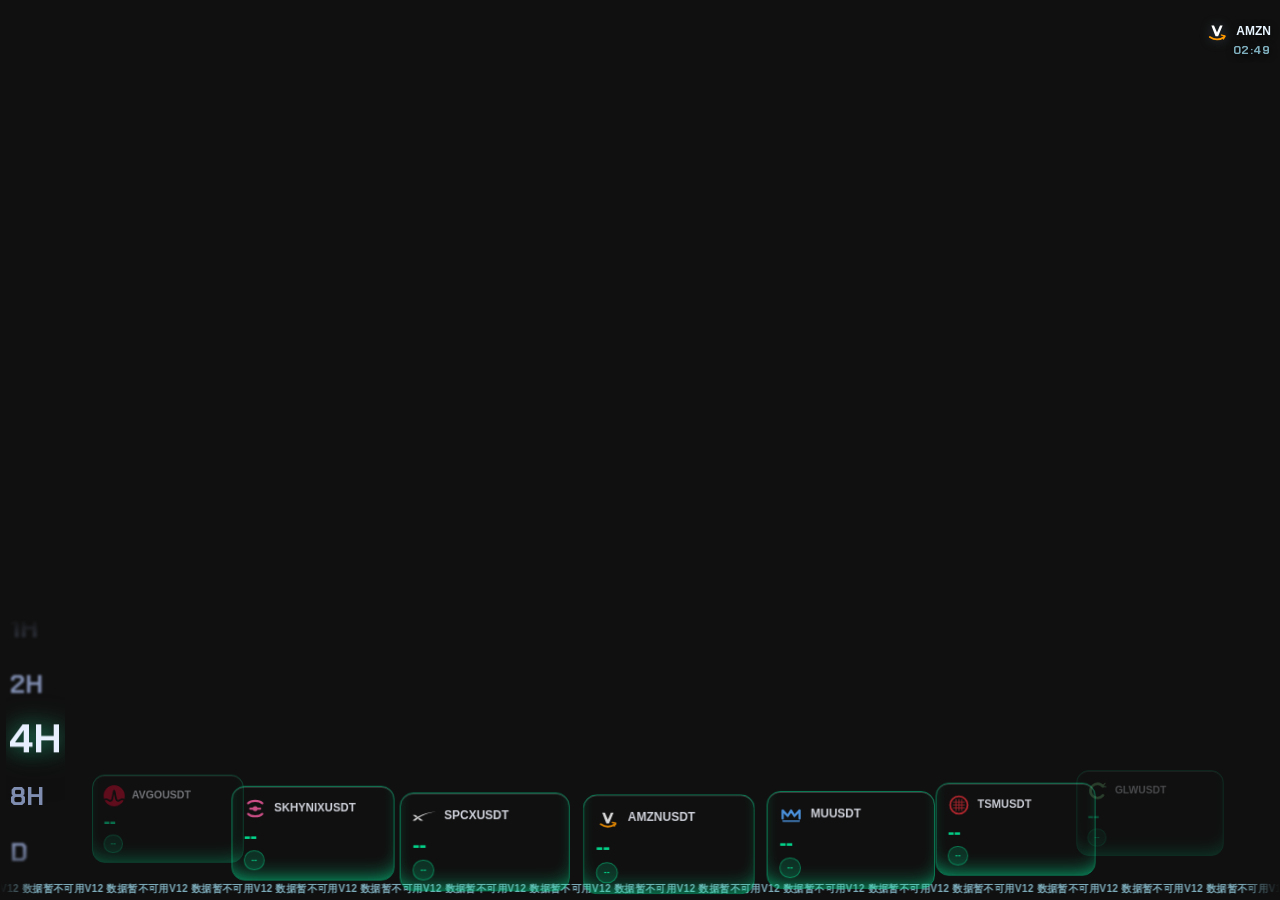
<file: V6/index.html>
<!doctype html>
<html lang="zh-CN">
<head>
<meta charset="utf-8">
<meta name="viewport" content="width=device-width,initial-scale=1,maximum-scale=1,user-scalable=no,viewport-fit=cover">
<meta name="theme-color" content="#101010">
<title>VEGAS V6 · Gate</title>
<link rel="icon" type="image/svg+xml" href="./assets/icons/App-Icon.svg?v=v6-independent-2">
<link rel="apple-touch-icon" sizes="180x180" href="./assets/icons/App-Icon-180.png?v=v6-independent-2">
<link rel="stylesheet" href="./cards/rolling-cards.css?v=v6-static-20261112-3">
<link rel="stylesheet" href="./assets/css/v6-modules.css?v=v6-static-20261112-3">
<link rel="stylesheet" href="./modules/timeframe-switch/host.css?v=v6-static-20261112-3">
<link rel="stylesheet" href="./assets/css/full-screen-dynamic.css?v=v6-static-20261112-3">
</head>
<body>
<main id="app">
  <div id="kline-host" aria-label="Gate K线"></div>
  <iframe id="logo-frame" src="./modules/logo/logo.html?v=v6-kline-pause-20261115-1" title="VEGAS Logo 模块" loading="eager" allowtransparency="true" onload="this.classList.add('is-ready')"></iframe>
  <iframe id="timeframe-frame" src="./modules/timeframe-switch/index.html?v=timeframe-wheel-20261112-4" title="周期切换" loading="eager" allowtransparency="true" onload="this.classList.add('is-ready')"></iframe>
  <div id="rolling-cards-frame" aria-label="22张行情卡片滚动"><div id="ring"><div id="vp"></div></div></div>
  <section id="signal-ticker" aria-label="V12正式信号底部滚动"><div id="signal-track"></div></section>
</main>
<script src="./modules/shared/instrument-catalog.js?v=v6-static-20261112-3"></script>
<script src="./cards/rolling-cards.js?v=v6-static-20261112-3" defer></script>
<script type="module" src="./modules/v6-runtime.js?v=v6-kline-pause-20261115-1"></script>
</body>
</html>
</file>
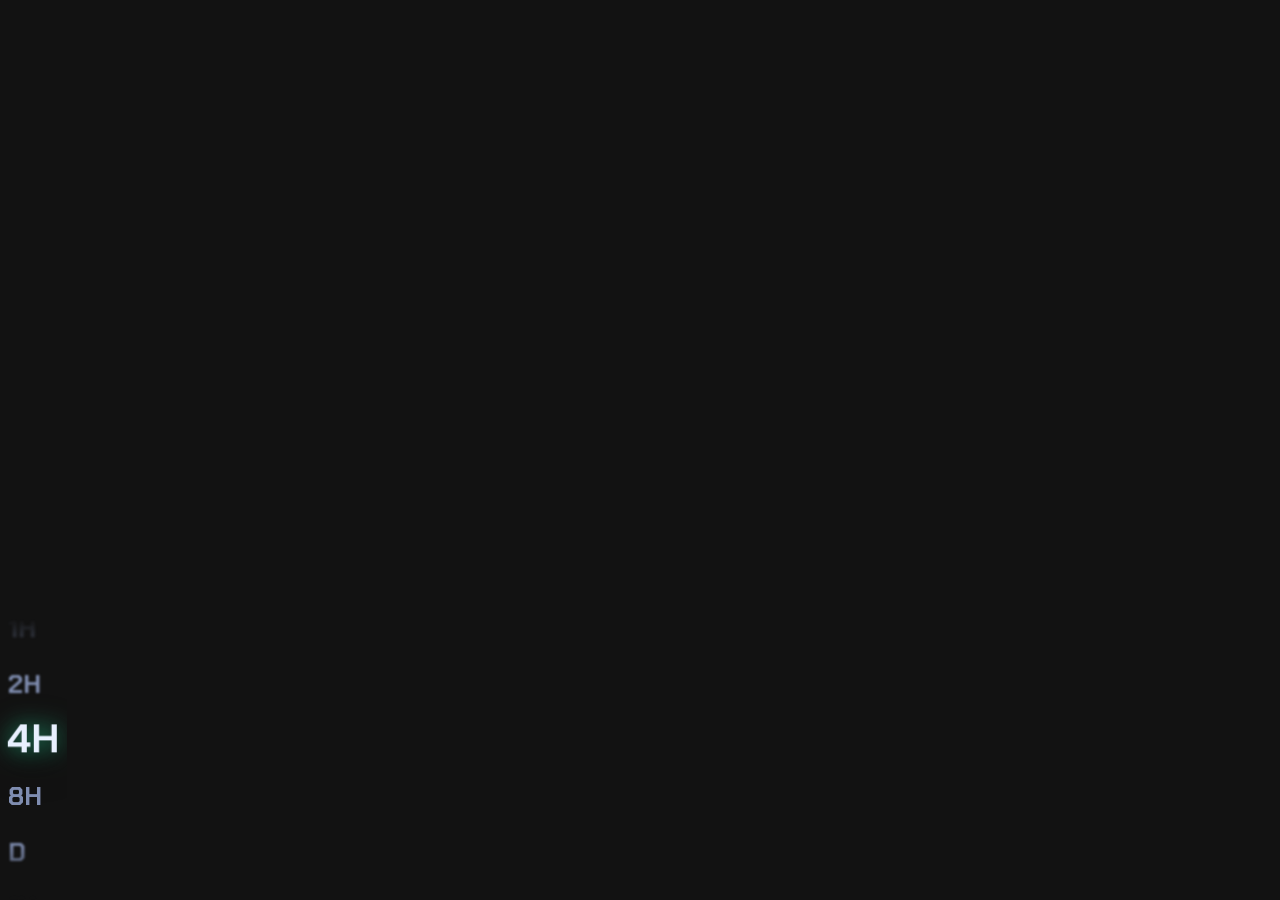
<file: V6/modules/timeframe-switch/index.html>
<!doctype html>
<html lang="zh">
<head>
<meta charset="utf-8">
<meta name="viewport" content="width=device-width, initial-scale=1, viewport-fit=cover">
<title>周期切换</title>
<style>
@font-face {
  font-family: 'Chakra Petch';
  src: url('../../assets/fonts/ChakraPetch-Bold.ttf') format('truetype');
  font-weight: 700;
  font-display: swap;
}
:root {
  --ink: #e8f0ff;
  --mute: #7f8db0;
  --up: #2ee6a6;
  color-scheme: dark;
}
* { box-sizing: border-box; }
html, body {
  width: 100%;
  height: 100%;
  margin: 0;
  overflow: hidden;
  background: transparent;
  font-family: 'Chakra Petch', sans-serif;
  user-select: none;
}
.tf {
  position: absolute;
  bottom: 0;
  left: 0;
  width: auto;
  height: 31.17%;
  display: flex;
  flex-direction: column;
  align-items: flex-start;
  justify-content: flex-start;
  gap: 0;
  perspective: 700px;
  overflow-y: auto;
  scroll-snap-type: y mandatory;
  overscroll-behavior: contain;
  touch-action: pan-y;
  -webkit-mask-image: linear-gradient(to bottom, transparent 0%, #000 20.833%, #000 79.167%, transparent 100%);
  mask-image: linear-gradient(to bottom, transparent 0%, #000 20.833%, #000 79.167%, transparent 100%);
  scrollbar-width: none;
}
.tf::-webkit-scrollbar { display: none; }
.tf button {
  border: 0;
  background: none;
  padding: 0 clamp(4px, 1vw, 8px);
  width: auto;
  height: 20%;
  min-height: 0;
  flex: 0 0 20%;
  scroll-snap-align: center;
  font: 700 clamp(18.67px, 2.87vh, 29.33px)/1.05 'Chakra Petch', sans-serif;
  color: var(--mute);
  cursor: pointer;
  transform-style: preserve-3d;
  -webkit-tap-highlight-color: transparent;
  transition:
    font-size .35s cubic-bezier(.2,.8,.2,1),
    color .35s,
    transform .35s cubic-bezier(.2,.8,.2,1),
    filter .35s;
}
.tf button[aria-pressed="true"] {
  font-size: clamp(28px, 4.3vh, 44px);
  color: var(--ink);
  transform: translateZ(24px);
  filter:
    drop-shadow(0 0 12px rgba(46,230,166,.7))
    drop-shadow(0 10px 14px rgba(0,0,0,.6));
}
.tf button:focus-visible {
  outline: 2px solid var(--up);
  outline-offset: 2px;
  border-radius: 8px;
}
</style>
</head>
<body>
<div class="tf" role="group" aria-label="周期">
  <button aria-pressed="false">1H</button>
  <button aria-pressed="false">2H</button>
  <button aria-pressed="true">4H</button>
  <button aria-pressed="false">8H</button>
  <button aria-pressed="false">D</button>
</div>
<script>
(() => {
  const tf = document.querySelector('.tf');
  const src = [...tf.querySelectorAll('button')];
  const n = src.length;
  const valid = ['1H', '2H', '4H', '8H', 'D'];
  const pressedIdx = Math.max(0, src.findIndex(b => b.getAttribute('aria-pressed') === 'true'));

  const clone = () => src.map(b => b.cloneNode(true));
  tf.prepend(...clone(), ...clone());
  tf.append(...clone(), ...clone());
  const all = [...tf.querySelectorAll('button')];

  const centerOf = i => all[i].offsetTop + all[i].offsetHeight / 2 - tf.clientHeight / 2;
  const H = () => all[n].offsetTop - all[0].offsetTop;
  let selected = '';

  const mark = (notify = true) => {
    const mid = tf.scrollTop + tf.clientHeight / 2;
    let best = 0, d = Infinity;
    all.forEach((b, i) => {
      const x = Math.abs(b.offsetTop + b.offsetHeight / 2 - mid);
      if (x < d) { d = x; best = i; }
    });
    const key = all[best].textContent.trim();
    const step = all[best].offsetHeight || 1;
    all.forEach((b, i) => {
      b.setAttribute('aria-pressed', b.textContent.trim() === key);
      if (i === best) {
        b.style.filter = '';
      } else {
        const distance = Math.abs(b.offsetTop + b.offsetHeight / 2 - mid);
        const blur = Math.min(2, Math.max(0, (distance / step - 0.25) * 0.8));
        b.style.filter = `blur(${blur.toFixed(2)}px)`;
      }
    });
    if (notify && key !== selected) {
      selected = key;
      window.parent.postMessage({ type: 'VEGAS_TIMEFRAME_SELECT', timeframe: key }, location.origin);
    } else if (!selected) {
      selected = key;
    }
  };

  const wrap = () => {
    const h = H();
    if (tf.scrollTop < h * 1.5) tf.scrollTop += h;
    else if (tf.scrollTop > h * 2.5) tf.scrollTop -= h;
  };

  let timer;
  tf.addEventListener('scroll', () => {
    mark();
    clearTimeout(timer);
    timer = setTimeout(wrap, 120);
  }, { passive: true });

  tf.addEventListener('click', e => {
    const b = e.target.closest('button');
    if (!b) return;
    tf.scrollTo({ top: centerOf(all.indexOf(b)), behavior: 'smooth' });
  });

  const setFromParent = value => {
    if (!valid.includes(value)) return;
    const mid = tf.scrollTop + tf.clientHeight / 2;
    let best = -1, d = Infinity;
    all.forEach((b, i) => {
      if (b.textContent.trim() !== value) return;
      const x = Math.abs(b.offsetTop + b.offsetHeight / 2 - mid);
      if (x < d) { d = x; best = i; }
    });
    if (best >= 0) {
      selected = value;
      all.forEach(b => b.setAttribute('aria-pressed', b.textContent.trim() === value));
      tf.scrollTo({ top: centerOf(best), behavior: 'auto' });
    }
  };

  window.addEventListener('message', event => {
    if (event.origin !== location.origin || event.source !== window.parent) return;
    const data = event.data;
    if (!data || typeof data !== 'object' || data.type !== 'VEGAS_TIMEFRAME_SET') return;
    setFromParent(data.timeframe);
  });

  tf.scrollTop = centerOf(2 * n + pressedIdx);
  mark(false);
})();
</script>
</body>
</html>
</file>
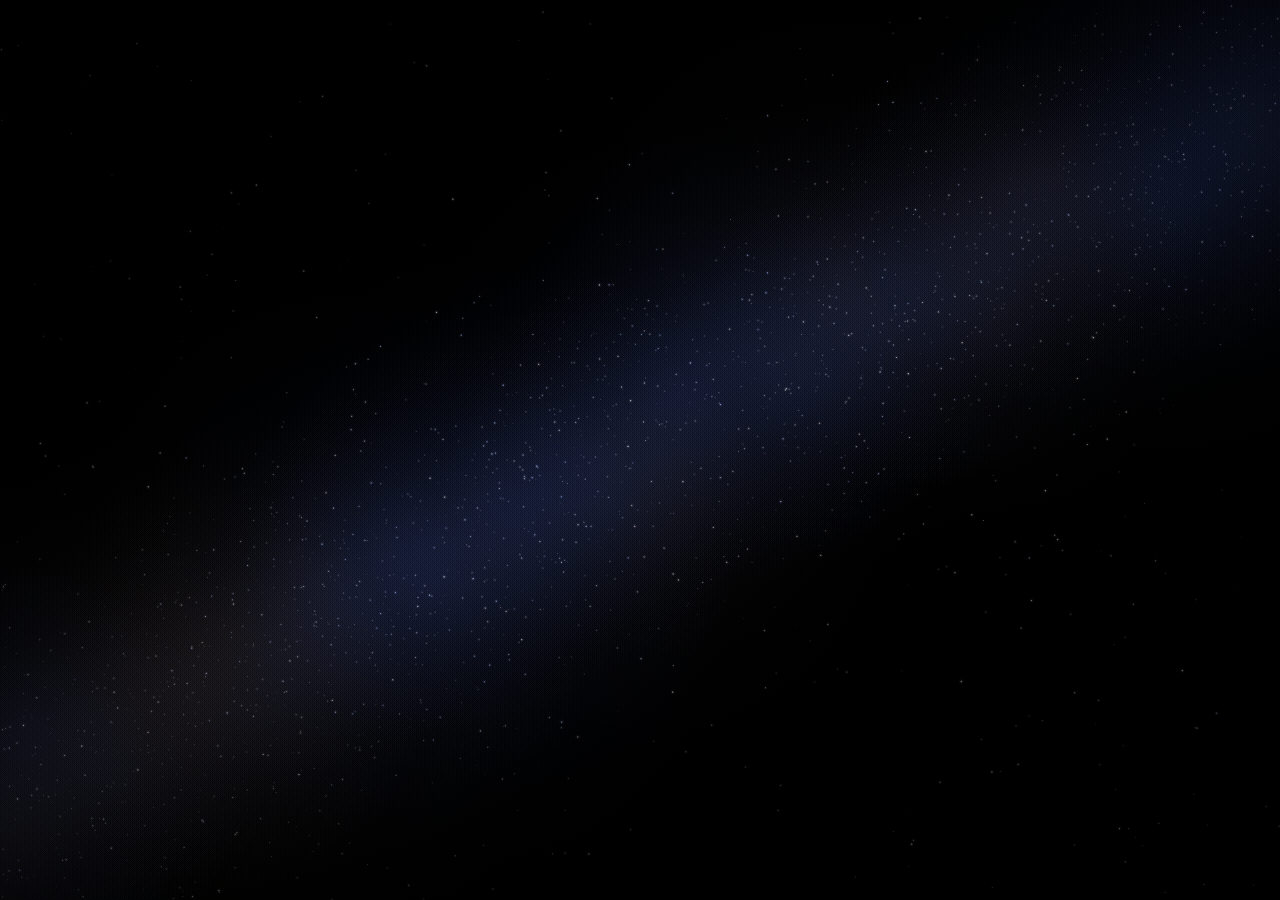
<file: Backgrounds/Milky-Way-Diagonal.html>
<!DOCTYPE html>
<html lang="zh">
<head>
<meta charset="utf-8">
<meta name="viewport" content="width=device-width, initial-scale=1, viewport-fit=cover">
<title>银河斜带背景</title>
<style>
html,body{margin:0;height:100%;background:#000;overflow:hidden;}
canvas{position:fixed;inset:0;width:100%;height:100%;display:block;}
</style>
</head>
<body>
<canvas id="bg"></canvas>
<script>
function rng(s){return function(){s|=0;s=s+0x6D2B79F5|0;let t=Math.imul(s^s>>>15,1|s);t=t+Math.imul(t^t>>>7,61|t)^t;return((t^t>>>14)>>>0)/4294967296;};}

function glow(x,cx,cy,r,rgb,a){
  const g=x.createRadialGradient(cx,cy,0,cx,cy,r);
  g.addColorStop(0,`rgba(${rgb},${a})`);
  g.addColorStop(.5,`rgba(${rgb},${a*.35})`);
  g.addColorStop(1,`rgba(${rgb},0)`);
  x.fillStyle=g;x.fillRect(cx-r,cy-r,r*2,r*2);
}
function star(x,px,py,r,rgb,a){
  glow(x,px,py,r*4,rgb,a*.35);
  x.fillStyle=`rgba(${rgb},${a})`;
  x.beginPath();x.arc(px,py,r,0,7);x.fill();
}
const cols=['255,255,255','200,220,255','255,235,215','180,200,255'];

function draw(){
  const c=document.getElementById('bg'),d=Math.min(window.devicePixelRatio||1,2);
  const w=c.clientWidth,h=c.clientHeight,m=Math.max(w,h);
  c.width=w*d;c.height=h*d;
  const x=c.getContext('2d');x.setTransform(d,0,0,d,0,0);
  const R=rng(42);

  x.fillStyle='#000';x.fillRect(0,0,w,h);
  x.globalCompositeOperation='lighter';

  // 银河带（斜角）
  const a=-0.5,ca=Math.cos(a),sa=Math.sin(a);
  for(let i=0;i<70;i++){
    const t=(i/69-.5)*m*1.3,off=(R()-.5)*h*.12;
    const px=w/2+ca*t-sa*off,py=h/2+sa*t+ca*off;
    const warm=R()<.35;
    glow(x,px,py,m*(.12+R()*.1),warm?'110,80,50':'35,55,120',warm?.05:.07);
  }

  // 带内星尘
  for(let i=0;i<2600;i++){
    const t=(R()-.5)*m*1.4,off=(R()+R()+R()-1.5)*h*.2;
    const px=w/2+ca*t-sa*off,py=h/2+sa*t+ca*off;
    if(px<0||px>w||py<0||py>h)continue;
    star(x,px,py,R()*.5+.15,cols[(R()*4)|0],R()*.45+.1);
  }

  // 散布小星点
  for(let i=0;i<420;i++){
    star(x,R()*w,R()*h,R()*.5+.2,cols[(R()*4)|0],R()*.4+.1);
  }

  // 四周压暗
  x.globalCompositeOperation='source-over';
  const v=x.createRadialGradient(w/2,h/2,m*.2,w/2,h/2,m*.8);
  v.addColorStop(0,'rgba(0,0,0,0)');v.addColorStop(1,'rgba(0,0,0,.7)');
  x.fillStyle=v;x.fillRect(0,0,w,h);
}
draw();
addEventListener('resize',draw);
</script>
</body>
</html>
</file>
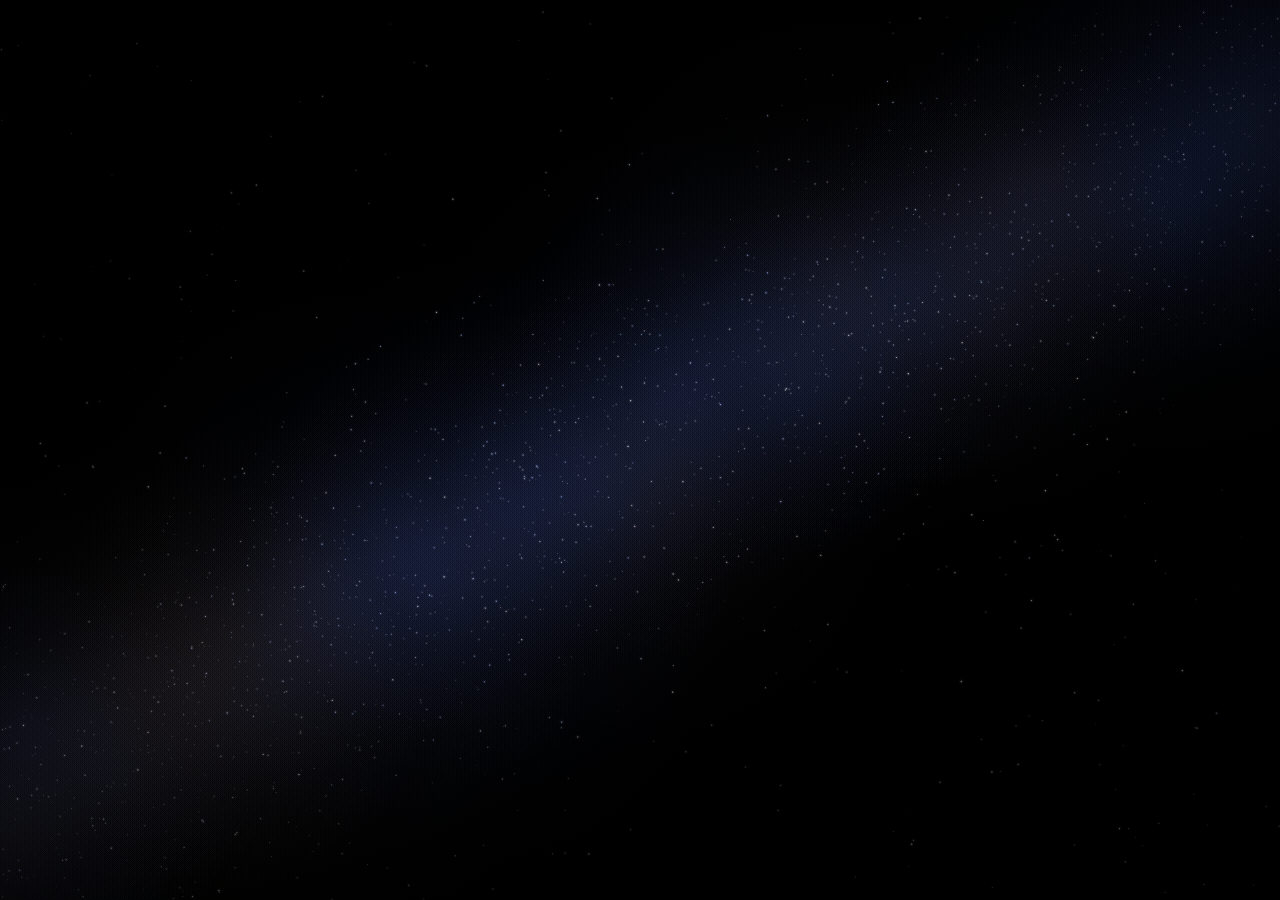
<file: Backgrounds/source/galaxy-diagonal-band.html>
<!DOCTYPE html>
<html lang="zh">
<head>
<meta charset="utf-8">
<meta name="viewport" content="width=device-width, initial-scale=1, viewport-fit=cover">
<title>银河斜带背景</title>
<style>
html,body{margin:0;height:100%;background:#000;overflow:hidden;}
canvas{position:fixed;inset:0;width:100%;height:100%;display:block;}
</style>
</head>
<body>
<canvas id="bg"></canvas>
<script>
function rng(s){return function(){s|=0;s=s+0x6D2B79F5|0;let t=Math.imul(s^s>>>15,1|s);t=t+Math.imul(t^t>>>7,61|t)^t;return((t^t>>>14)>>>0)/4294967296;};}

function glow(x,cx,cy,r,rgb,a){
  const g=x.createRadialGradient(cx,cy,0,cx,cy,r);
  g.addColorStop(0,`rgba(${rgb},${a})`);
  g.addColorStop(.5,`rgba(${rgb},${a*.35})`);
  g.addColorStop(1,`rgba(${rgb},0)`);
  x.fillStyle=g;x.fillRect(cx-r,cy-r,r*2,r*2);
}
function star(x,px,py,r,rgb,a){
  glow(x,px,py,r*4,rgb,a*.35);
  x.fillStyle=`rgba(${rgb},${a})`;
  x.beginPath();x.arc(px,py,r,0,7);x.fill();
}
const cols=['255,255,255','200,220,255','255,235,215','180,200,255'];

function draw(){
  const c=document.getElementById('bg'),d=Math.min(window.devicePixelRatio||1,2);
  const w=c.clientWidth,h=c.clientHeight,m=Math.max(w,h);
  c.width=w*d;c.height=h*d;
  const x=c.getContext('2d');x.setTransform(d,0,0,d,0,0);
  const R=rng(42);

  x.fillStyle='#000';x.fillRect(0,0,w,h);
  x.globalCompositeOperation='lighter';

  // 银河带（斜角）
  const a=-0.5,ca=Math.cos(a),sa=Math.sin(a);
  for(let i=0;i<70;i++){
    const t=(i/69-.5)*m*1.3,off=(R()-.5)*h*.12;
    const px=w/2+ca*t-sa*off,py=h/2+sa*t+ca*off;
    const warm=R()<.35;
    glow(x,px,py,m*(.12+R()*.1),warm?'110,80,50':'35,55,120',warm?.05:.07);
  }

  // 带内星尘
  for(let i=0;i<2600;i++){
    const t=(R()-.5)*m*1.4,off=(R()+R()+R()-1.5)*h*.2;
    const px=w/2+ca*t-sa*off,py=h/2+sa*t+ca*off;
    if(px<0||px>w||py<0||py>h)continue;
    star(x,px,py,R()*.5+.15,cols[(R()*4)|0],R()*.45+.1);
  }

  // 散布小星点
  for(let i=0;i<420;i++){
    star(x,R()*w,R()*h,R()*.5+.2,cols[(R()*4)|0],R()*.4+.1);
  }

  // 四周压暗
  x.globalCompositeOperation='source-over';
  const v=x.createRadialGradient(w/2,h/2,m*.2,w/2,h/2,m*.8);
  v.addColorStop(0,'rgba(0,0,0,0)');v.addColorStop(1,'rgba(0,0,0,.7)');
  x.fillStyle=v;x.fillRect(0,0,w,h);
}
draw();
addEventListener('resize',draw);
</script>
</body>
</html>
</file>
<file: V6/cards/rolling-cards.css>
:root{--tx:#f2f5ff;color-scheme:dark}
/* 底部约 20% 高度的悬浮条；无背景 */
#ring{
  touch-action:none;user-select:none;-webkit-user-select:none;-webkit-tap-highlight-color:transparent;-webkit-touch-callout:none;
  cursor:grab;color:var(--tx);font-family:-apple-system,"SF Pro Display","PingFang SC",Roboto,sans-serif}
/* 卡片底板：静态，只绘制一次；颜色走变量，涨跌只切换一个 class */
.c{--c:#00f5a0;--g:rgba(0,245,160,.22);--bd:rgba(0,245,160,.55);
  position:absolute;left:0;top:0;width:172px;height:100px;box-sizing:border-box;border-radius:14px;opacity:0;overflow:hidden;
  pointer-events:none;contain:layout style;
  background:transparent;
  border:1px solid var(--bd);
  box-shadow:inset 0 1px 0 rgba(255,255,255,.22),inset 0 -14px 24px -16px var(--c)}
.c.is-visible{will-change:transform,opacity}
.c.dn{--c:#ff3b6b;--g:rgba(255,59,107,.22);--bd:rgba(255,59,107,.55)}
/* 文字层：独立图层，价格刷新只重绘这一小块，不会重绘底板 */
.fg{position:absolute;left:0;top:0;right:0;bottom:0;padding:11px 12px}
.row{display:flex;justify-content:space-between;align-items:center}
.sym{display:flex;align-items:center;gap:8px;font-weight:700;font-size:12px;white-space:nowrap;line-height:1.15}
.ico{width:24px;height:24px;flex:0 0 24px;display:block;object-fit:contain}
.quote{display:flex;flex-direction:column;align-items:flex-start;gap:3px;margin-top:5px;min-width:0}
.chg{flex:0 0 auto;font-weight:700;font-size:9px;padding:3px 7px;border-radius:99px;color:var(--c);background:color-mix(in srgb,var(--c) 18%,transparent);border:1px solid color-mix(in srgb,var(--c) 45%,transparent)}
.price{min-width:0;margin:0;font-size:22px;line-height:1.1;font-weight:800;letter-spacing:-.5px;font-variant-numeric:tabular-nums;color:var(--c);white-space:nowrap}
</file>
<file: V6/assets/css/v6-modules.css>
:root{color-scheme:dark;--bg:#101010;--ink:#e8f0ff;--mute:#7f8db0;--up:#2ee6a6;--z-ticker:50}
*{box-sizing:border-box;-webkit-user-select:none;user-select:none;-webkit-touch-callout:none;-webkit-tap-highlight-color:transparent}
html,body,#app{background:#101010}
html,body{color:#e8f5ff;-webkit-text-size-adjust:100%;text-size-adjust:100%;font:13px/1.45 Inter,-apple-system,BlinkMacSystemFont,"Segoe UI","PingFang SC","Microsoft YaHei",sans-serif}
#app{isolation:isolate}
#kline-host{z-index:5;display:block;background:transparent;pointer-events:auto;opacity:0;transition:opacity 1.5s ease-in-out}
#kline-host.is-ready{opacity:1}
#app.is-symbol-transitioning #kline-host{opacity:0}
#logo-frame{z-index:10;display:block;background:transparent;overflow:hidden;pointer-events:none;opacity:0;transition:opacity .12s ease-out}
#logo-frame.is-ready{opacity:1}
#signal-ticker{z-index:var(--z-ticker);isolation:isolate;overflow:hidden;pointer-events:none;background:transparent;mask-image:linear-gradient(90deg,transparent,#000 3%,#000 97%,transparent);-webkit-mask-image:linear-gradient(90deg,transparent,#000 3%,#000 97%,transparent)}
#signal-track{height:100%;display:flex;width:max-content;align-items:center;white-space:nowrap;will-change:transform;animation:signal-marquee var(--signal-duration,28s) linear infinite}
#signal-track .signal-cycle{display:flex;flex:0 0 auto;align-items:center;gap:clamp(14px,3vw,38px);height:100%;white-space:nowrap}
#signal-track .signal-group{display:flex;flex:0 0 auto;align-items:center;gap:clamp(4px,1.2vw,10px)}
#signal-track .signal-heading{font:700 clamp(8px,1.1vw,10px)/1.2 Inter,-apple-system,BlinkMacSystemFont,"Segoe UI","PingFang SC",sans-serif;letter-spacing:.04em;color:rgba(112,220,255,.9);text-shadow:0 0 8px rgba(49,217,255,.3)}
#signal-track .signal-content{display:flex;align-items:center;gap:12px}
#signal-track .signal-row,#signal-track .signal-empty{font:600 clamp(8px,1.1vw,10px)/1.2 Inter,-apple-system,BlinkMacSystemFont,"Segoe UI",sans-serif;letter-spacing:.04em;color:rgba(169,234,255,.72)}
@keyframes signal-marquee{from{transform:translateX(0)}to{transform:translateX(calc(-1 * var(--signal-distance,0px)))}}
#rolling-cards-frame{z-index:1000;display:block;background:transparent;overflow:hidden;pointer-events:auto;opacity:0;transition:opacity .12s ease-out}
#rolling-cards-frame.is-ready{opacity:1}
html.vegas-page-hidden #logo-frame,html.vegas-page-hidden #rolling-cards-frame{visibility:hidden;opacity:0}
html.vegas-page-hidden #signal-ticker{visibility:hidden}
@media(max-width:700px){#signal-track .signal-cycle{gap:clamp(12px,3vw,20px)}#signal-track .signal-group{gap:clamp(4px,1.2vw,7px)}}
</file>
<file: V6/modules/timeframe-switch/host.css>
/* Timeframe iframe presentation and interaction. Parent viewport sizing is owned by full-screen-dynamic.css. */
#timeframe-frame{
 z-index:2147483647!important;
 display:block!important;
 margin:0!important;
 padding:0!important;
 border:0!important;
 background:transparent!important;
 color-scheme:dark;
 opacity:0;
 transition:opacity .12s ease-out;
 overflow:hidden!important;
 clip-path:inset(68.83% 0 0 0);
 -webkit-clip-path:inset(68.83% 0 0 0);
 isolation:isolate;
 pointer-events:auto!important;
}
#timeframe-frame.is-ready{opacity:1!important}
</file>
<file: V6/assets/css/full-screen-dynamic.css>
/* VEGAS V6 — 全屏幕动态系统：统一尺寸、安全区与横竖屏规则。 */
:root{--v6-safe-left:env(safe-area-inset-left,0px);--v6-safe-right:env(safe-area-inset-right,0px);--v6-safe-bottom:env(safe-area-inset-bottom,0px);--v6-card-zone:clamp(112px,22dvh,190px)}
html,body{width:100%;height:100%;margin:0;min-width:0;min-height:0;overflow:hidden}
body{position:fixed;inset:0;overscroll-behavior:none}
#app{position:relative;width:100vw;height:100vh;height:100dvh;min-width:0;min-height:0;overflow:hidden}
#kline-host{position:fixed;inset:0;width:100%;height:100%;max-width:none;max-height:none;margin:0;padding:0;border:0;overflow:hidden}
/* Every top-level panel, including Logo, is sized and positioned only here. */
#logo-frame{position:fixed;top:0;left:0;right:0;width:100vw;max-width:100vw;min-width:0;height:clamp(72px,11vh,120px);margin:0;padding:0;border:0;box-sizing:border-box}
@supports (height:100dvh){#logo-frame{height:clamp(72px,11dvh,120px)}}
@media(orientation:landscape){#logo-frame{height:clamp(48px,16vh,76px)}}
@supports (height:100dvh){@media(orientation:landscape){#logo-frame{height:clamp(48px,16dvh,76px)}}}
@media(orientation:landscape) and (max-height:420px){#logo-frame{height:clamp(44px,16vh,68px)}}
@supports (height:100dvh){@media(orientation:landscape) and (max-height:420px){#logo-frame{height:clamp(44px,16dvh,68px)}}}
#timeframe-frame{position:fixed!important;top:auto!important;left:max(6px,var(--v6-safe-left))!important;bottom:var(--v6-safe-bottom)!important;width:clamp(64px,8vw,104px)!important;max-width:calc(100vw - max(6px,var(--v6-safe-left)) - 8px)!important;height:calc(100vh - var(--v6-safe-bottom, 0px))!important;max-height:calc(100vh - var(--v6-safe-bottom, 0px))!important}
#rolling-cards-frame{position:fixed!important;left:0!important;right:0!important;bottom:0!important;width:100%!important;height:calc(var(--v6-card-zone) + var(--v6-safe-bottom))!important;max-height:45dvh!important;margin:0!important;padding:0!important;border:0!important;box-sizing:border-box;overflow:hidden!important}
#ring{position:fixed!important;left:0!important;right:0!important;bottom:0!important;width:100%!important;height:calc(var(--v6-card-zone) + var(--v6-safe-bottom))!important;max-height:45dvh!important}
#vp{position:absolute!important;left:0!important;right:0!important;top:0!important;bottom:var(--v6-safe-bottom)!important}
#signal-ticker{position:fixed!important;left:0!important;right:0!important;bottom:0!important;width:100vw!important;height:clamp(20px,3dvh,26px)!important;max-width:100vw!important}
@media(orientation:landscape){:root{--v6-card-zone:clamp(96px,30dvh,142px)}#timeframe-frame{width:clamp(60px,9vw,88px)!important;max-height:calc(100vh - var(--v6-safe-bottom, 0px))!important}#signal-ticker{height:clamp(18px,5dvh,23px)!important}}
@media(orientation:landscape) and (max-height:420px){:root{--v6-card-zone:clamp(88px,28dvh,118px)}}
@media(max-width:380px) and (orientation:portrait){#timeframe-frame{width:60px!important}#signal-ticker{left:max(6px,var(--v6-safe-left))!important;right:max(6px,var(--v6-safe-right))!important}}
@supports (height:100dvh){#timeframe-frame{height:calc(100dvh - var(--v6-safe-bottom, 0px))!important;max-height:calc(100dvh - var(--v6-safe-bottom, 0px))!important}}
@supports not(height:100dvh){:root{--v6-card-zone:clamp(112px,22vh,190px)}#app{height:100vh}#logo-frame{height:clamp(72px,11vh,120px)}#rolling-cards-frame,#ring{height:calc(var(--v6-card-zone) + var(--v6-safe-bottom))!important}@media(orientation:landscape){:root{--v6-card-zone:clamp(96px,30vh,142px)}#logo-frame{height:clamp(48px,16vh,76px)}#rolling-cards-frame,#ring{height:calc(var(--v6-card-zone) + var(--v6-safe-bottom))!important}}@media(orientation:landscape) and (max-height:420px){:root{--v6-card-zone:clamp(88px,28vh,118px)}#logo-frame{height:clamp(44px,16vh,68px)}}}
</file>
